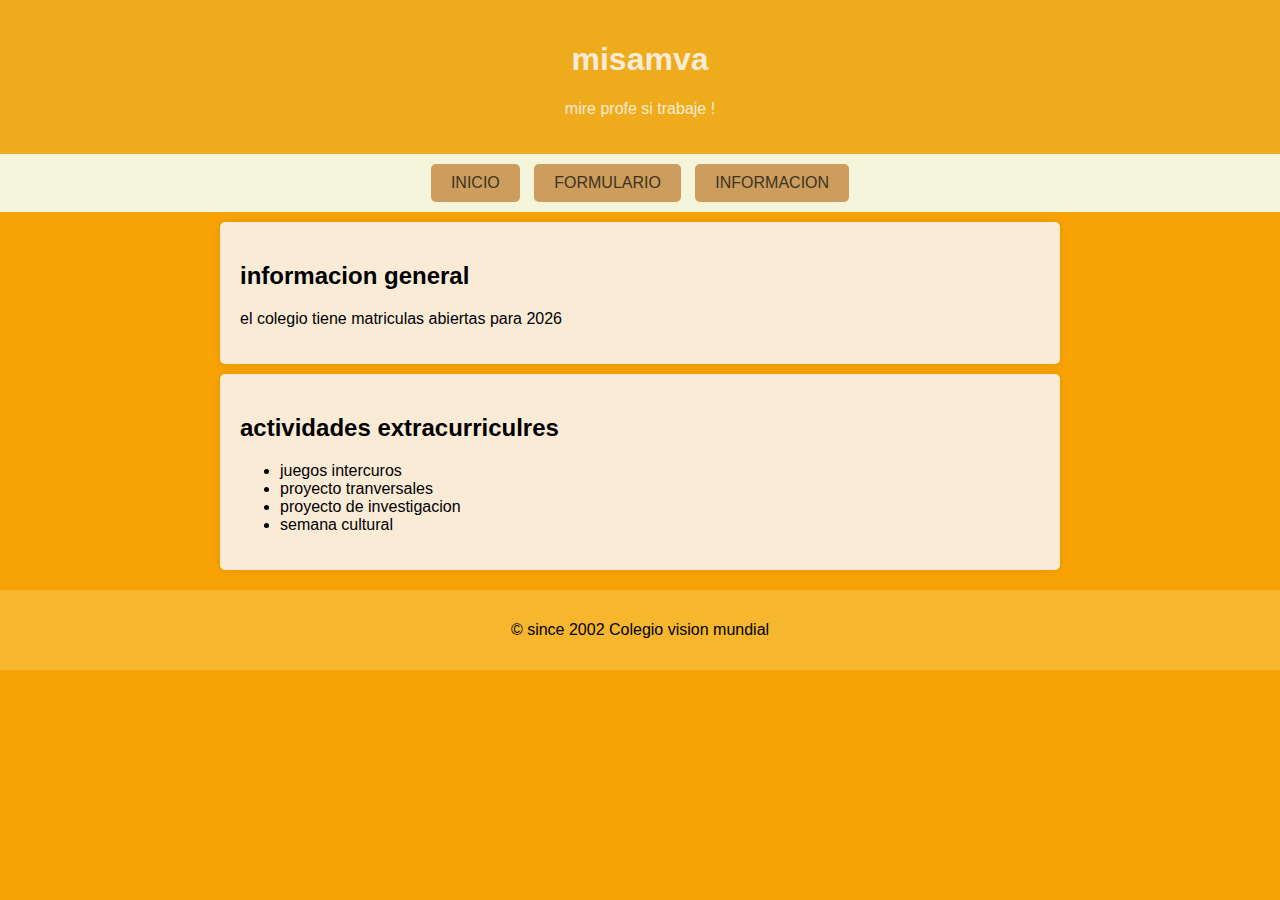
<file: index.html>
<!DOCTYPE html>
<html lang="en">
<head>
    <meta charset="UTF-8">
    <meta name="viewport" content="width=device-width, initial-scale=1.0">
    <link rel="stylesheet" href="styles.css">
    <title>misava</title>
</head>
<body>
    <header> 
<h1>misamva</h1>
<p> mire profe si trabaje !</p>
    </header>
    <nav class="menu">
        <a href="index.html" class="tab">INICIO</a> 
        <a href="formulario.html" class="tab">FORMULARIO</a> 
        <a href="informacion.html" class="tab">INFORMACION</a> 
    </nav>
    <section>
     <h2>informacion general</h2>
     <p>el colegio tiene matriculas abiertas para 2026</p>  
    </section>
     <section>
        <h2>actividades extracurriculres</h2>
        <ul>
            <li>juegos intercuros</li>
            <li>proyecto tranversales</li>
            <li>proyecto de investigacion</li>
            <li>semana cultural</li>
        </ul>    
        </section>
        <footer>
            <p>&copy; since 2002 Colegio vision mundial</p>
        </footer>
</body>
</html>
</file>
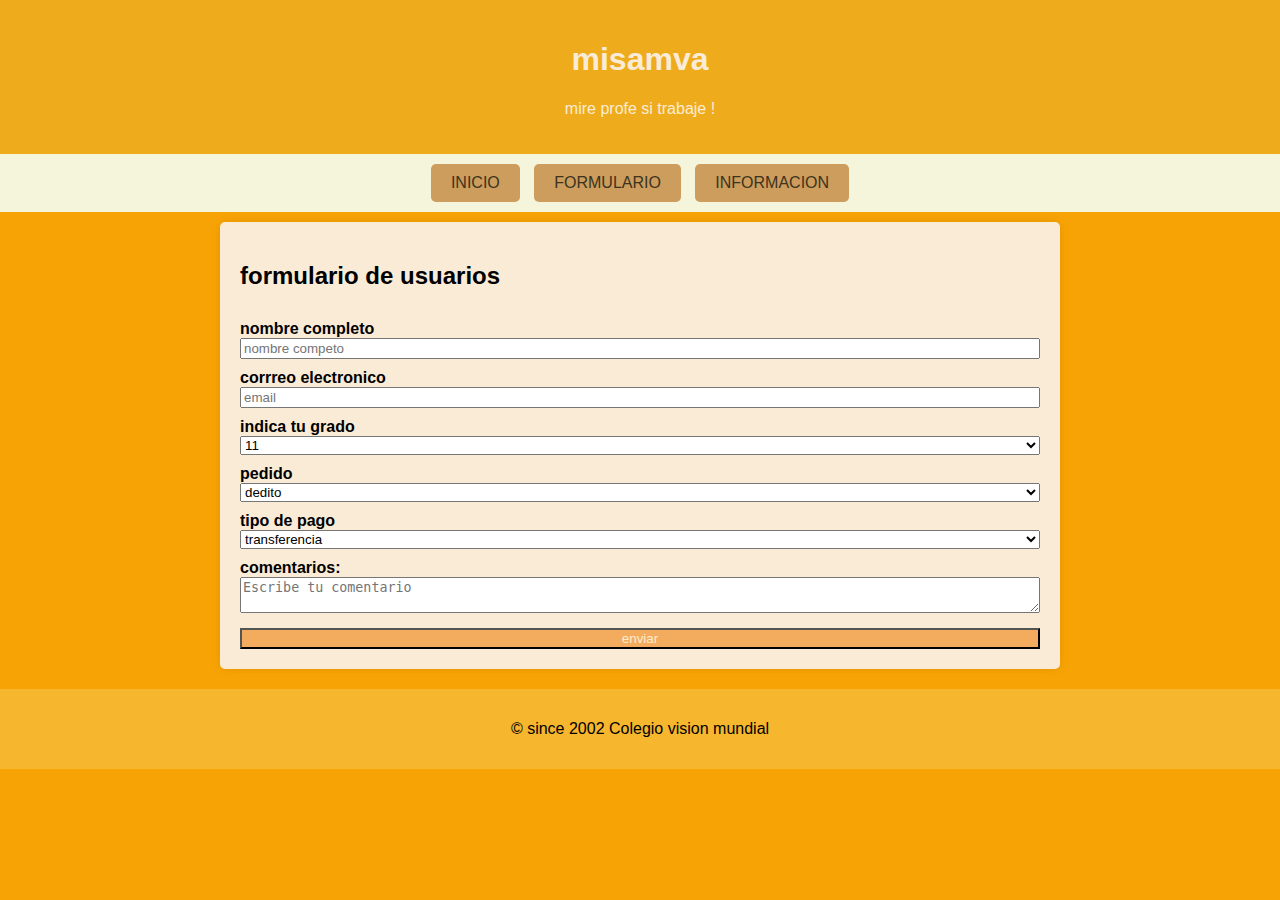
<file: formulario.html>
<!DOCTYPE html>
<html lang="en">
<head>
    <meta charset="UTF-8">
    <meta name="viewport" content="width=device-width, initial-scale=1.0">
    <link rel="stylesheet" href="styles.css">
    <title>misava</title>
</head>
<body>
    <header> 
<h1>misamva</h1>
<p> mire profe si trabaje !</p>
    </header>
    <nav class="menu">
        <a href="index.html" class="tab">INICIO</a> 
        <a href="formulario.html" class="tab">FORMULARIO</a> 
        <a href="informacion.html" class="tab">INFORMACION</a> 
    </nav>
    <section>
        <h2>formulario de usuarios </h2>
    <form>
        <label>nombre completo</label>
        <input type="text" placeholder="nombre competo">

            <label>corrreo electronico</label>
        <input type="email" placeholder="email">

            <label>indica tu grado</label>
            <select>

                <option>11 </option>
                <option>10 </option>
            </select>

            <label>pedido</label>
            <select>

                <option>dedito </option>
                <option>empanada de carne </option>
                <option>empanada de jamon y queso </option>
                <option>empanada de pollo </option>
                <option>pan de bono </option>
            </select>

            <label>tipo de pago</label>
            <select>

                <option>transferencia </option>
                <option>efectivo </option>
            </select>
            <label>comentarios:</label>
            <textarea placeholder="Escribe tu comentario"></textarea>
            
            <button>enviar</button>
        </form>
    </section>
        <footer>
            <p>&copy; since 2002 Colegio vision mundial</p>
        </footer>
</body>
</html>
</file>
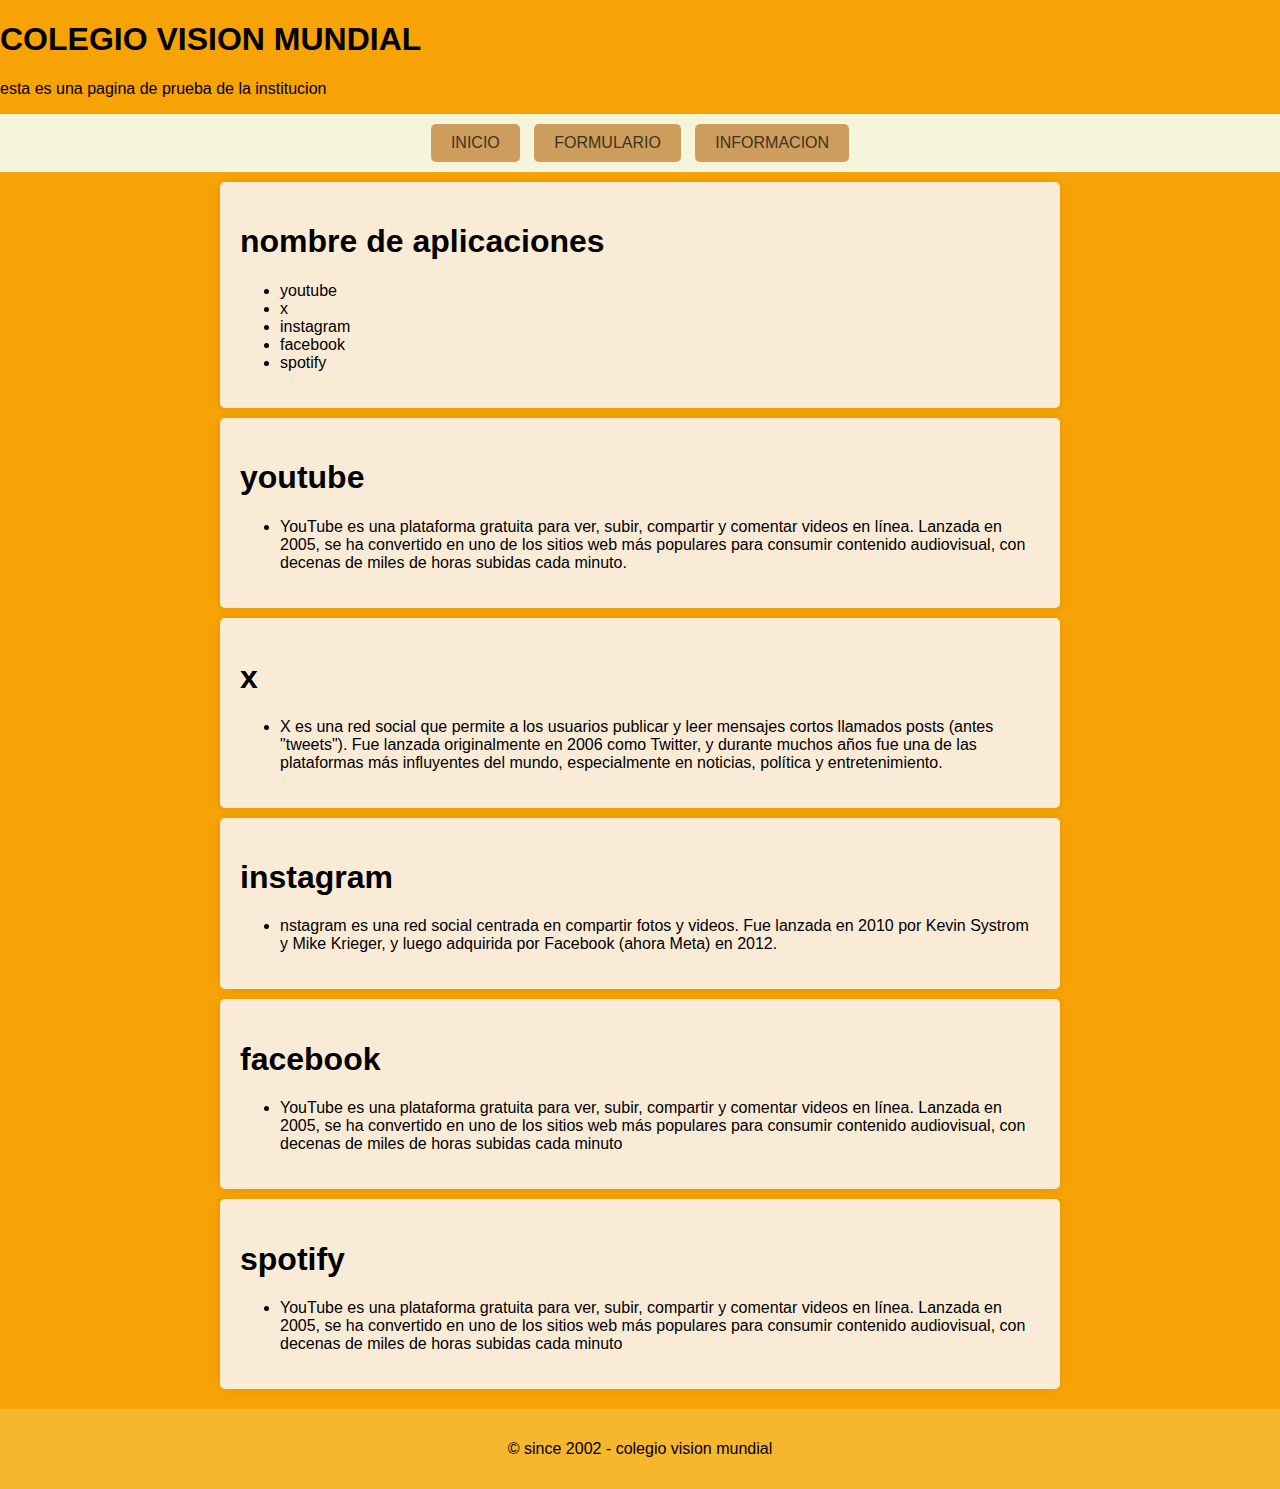
<file: informacion.html>
<!DOCTYPE html>
<html lang="en">
<head>
    <meta charset="UTF-8">
    <meta name="viewport" content="width=device-width, initial-scale=1.0">
    <link rel="stylesheet" href="styles.css">
    <title>Document</title>
</head>
<body>
    </header>
    <h1> COLEGIO VISION MUNDIAL</h1>
    <p>esta es una pagina de prueba de la institucion</p>
    <nav class="menu">
        <a href="index.html" class="tab">INICIO</a> 
        <a href="formulario.html" class="tab">FORMULARIO</a> 
        <a href="informacion.html" class="tab">INFORMACION</a> 
    </nav>
    <section>
        <h1>nombre de aplicaciones</h1>
        <ul>
            <li>youtube</li>
            <li>x</li>
            <li>instagram</li>
            <li>facebook</li>
            <li>spotify</li>
        </ul>
    </section>
    <section>
        <h1>youtube</h1>
        <ul>
            <li>YouTube es una plataforma gratuita para ver, subir, compartir y comentar videos en línea. Lanzada en 2005, se ha convertido en uno de los sitios web más populares para consumir contenido audiovisual, con decenas de miles de horas subidas cada minuto.</li>
        
        </ul>
    </section>
    <section>
        <h1>x</h1>
        <ul>
            <li>X es una red social que permite a los usuarios publicar y leer mensajes cortos llamados posts (antes "tweets"). Fue lanzada originalmente en 2006 como Twitter, y durante muchos años fue una de las plataformas más influyentes del mundo, especialmente en noticias, política y entretenimiento.</li>
        
        </ul>
    </section>
    <section>
        <h1>instagram</h1>
        <ul>
            <li>nstagram es una red social centrada en compartir fotos y videos. Fue lanzada en 2010 por Kevin Systrom y Mike Krieger, y luego adquirida por Facebook (ahora Meta) en 2012.</li>
        
        </ul>
    </section>
    <section>
        <h1>facebook</h1>
        <ul>
            <li>YouTube es una plataforma gratuita para ver, subir, compartir y comentar videos en línea. Lanzada en 2005, se ha convertido en uno de los sitios web más populares para consumir contenido audiovisual, con decenas de miles de horas subidas cada minuto</li>
        
        </ul>
    </section>
    <section>
        <h1>spotify</h1>
        <ul>
            <li>YouTube es una plataforma gratuita para ver, subir, compartir y comentar videos en línea. Lanzada en 2005, se ha convertido en uno de los sitios web más populares para consumir contenido audiovisual, con decenas de miles de horas subidas cada minuto</li>
        
        </ul>
    </section>
    <footer>
        <p> &copy; since 2002 - colegio vision mundial</p>
    </footer>
</body>
</html>
</file>
<file: styles.css>
body{
    font-family: 'Gill Sans', 'Gill Sans MT', Calibri, 'Trebuchet MS', sans-serif;
    margin: 0;
    background-color: rgb(248, 163, 5);
}
    
header{
    background-color: rgb(238, 172, 28);
    color: antiquewhite;
    padding: 20px;
    text-align: center;
}

headerp{
    margin-top: 5px;
    font-size: 14px;
    color: rgb(154, 117, 42);
}

section{
    max-width: 800px;
    margin: 10px auto;
    background-color: antiquewhite;
    padding: 20px ;
    border-radius: 5px;
    box-shadow: 0 0 10px rgba(0, 0, 0, 0.088)
}
  
.menu{
    text-align: center;
    background-color: beige;
    padding: 10px 0;

}

.menu .tab{
    display: inline-block;
    padding: 10px 20px;
    background-color: rgb(204, 157, 92);
    color: rgb(61, 51, 30);
    text-decoration: none;
    border-radius: 5px;
    margin: 0 5px;
}
footer{
    text-align: center;
    padding: 15px;
    background-color: rgb(246, 182, 46);
    color: bisque (255, 255, 255);
    margin-top: 20px;

}
 form{
    display: flex;
    flex-direction: column;

 }
 label{
    margin-top: 10px;
    font-weight: bold;
 }
button{
    background: hsl(31, 86%, 66%);
    color: blanchedalmond;
    margin-top: 15px;
    cursor: pointer;
}
</file>
